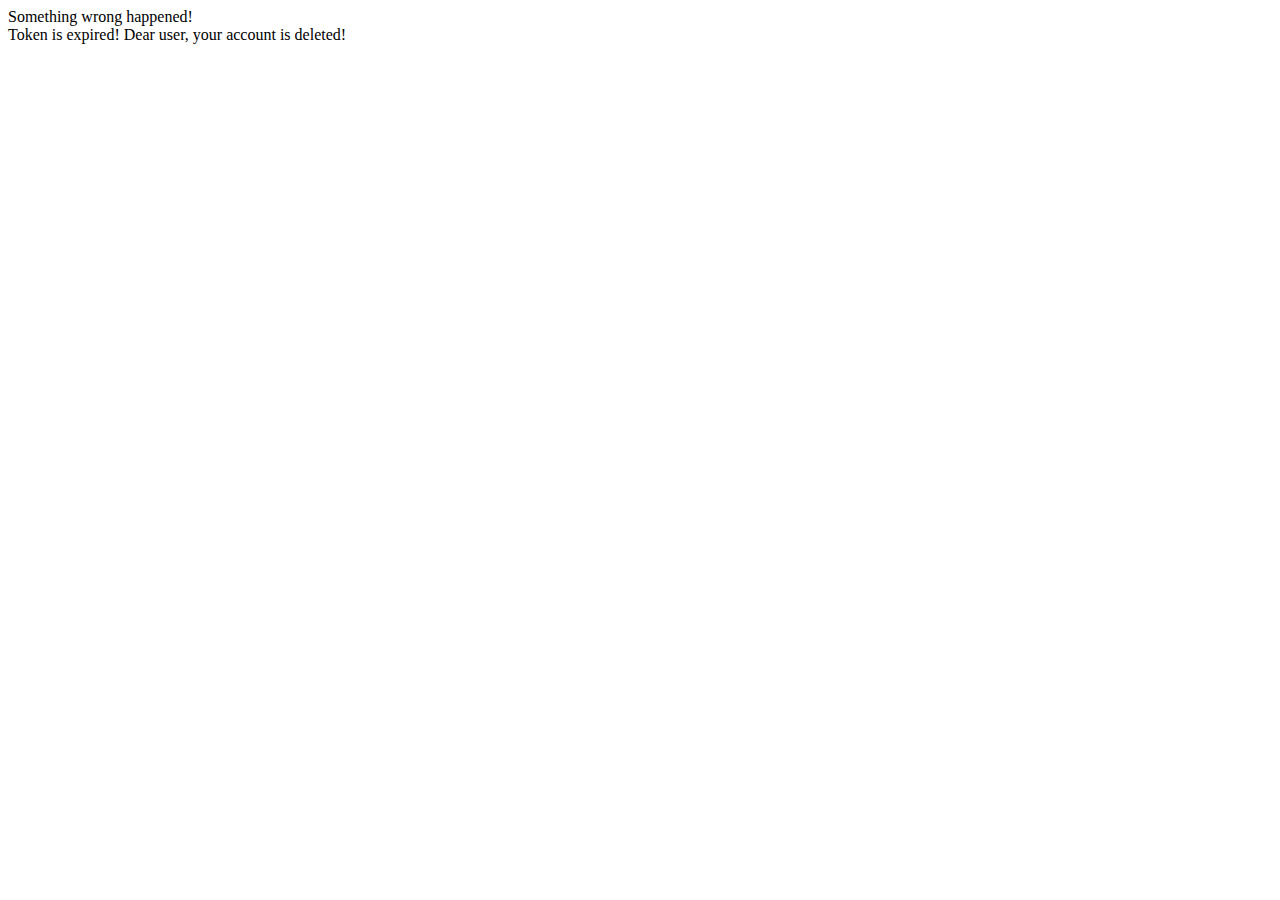
<file: src/main/resources/templates/confirm.html>
<!DOCTYPE html>
<html lang="en" xmlns:th="http://www.w3.org/1999/xhtml">
<head>
    <meta charset="UTF-8">
    <title>Confirm</title>
    <link rel="stylesheet" href="https://cdn.jsdelivr.net/npm/bootstrap@4.6.0/dist/css/bootstrap.min.css" integrity="sha384-B0vP5xmATw1+K9KRQjQERJvTumQW0nPEzvF6L/Z6nronJ3oUOFUFpCjEUQouq2+l" crossorigin="anonymous">
</head>
<body>
<div class="alert alert-danger" role="alert" th:if="${message}">
    Something wrong happened!
</div>
<div class="alert alert-danger" role="alert" th:if="${time}">
    Token is expired! Dear user, your account is deleted!</div>
<script src="https://code.jquery.com/jquery-3.5.1.slim.min.js" integrity="sha384-DfXdz2htPH0lsSSs5nCTpuj/zy4C+OGpamoFVy38MVBnE+IbbVYUew+OrCXaRkfj" crossorigin="anonymous"></script>
<script src="https://cdn.jsdelivr.net/npm/popper.js@1.16.1/dist/umd/popper.min.js" integrity="sha384-9/reFTGAW83EW2RDu2S0VKaIzap3H66lZH81PoYlFhbGU+6BZp6G7niu735Sk7lN" crossorigin="anonymous"></script>
<script src="https://cdn.jsdelivr.net/npm/bootstrap@4.6.0/dist/js/bootstrap.min.js" integrity="sha384-+YQ4JLhjyBLPDQt//I+STsc9iw4uQqACwlvpslubQzn4u2UU2UFM80nGisd026JF" crossorigin="anonymous"></script>
</body>
</html>
</file>
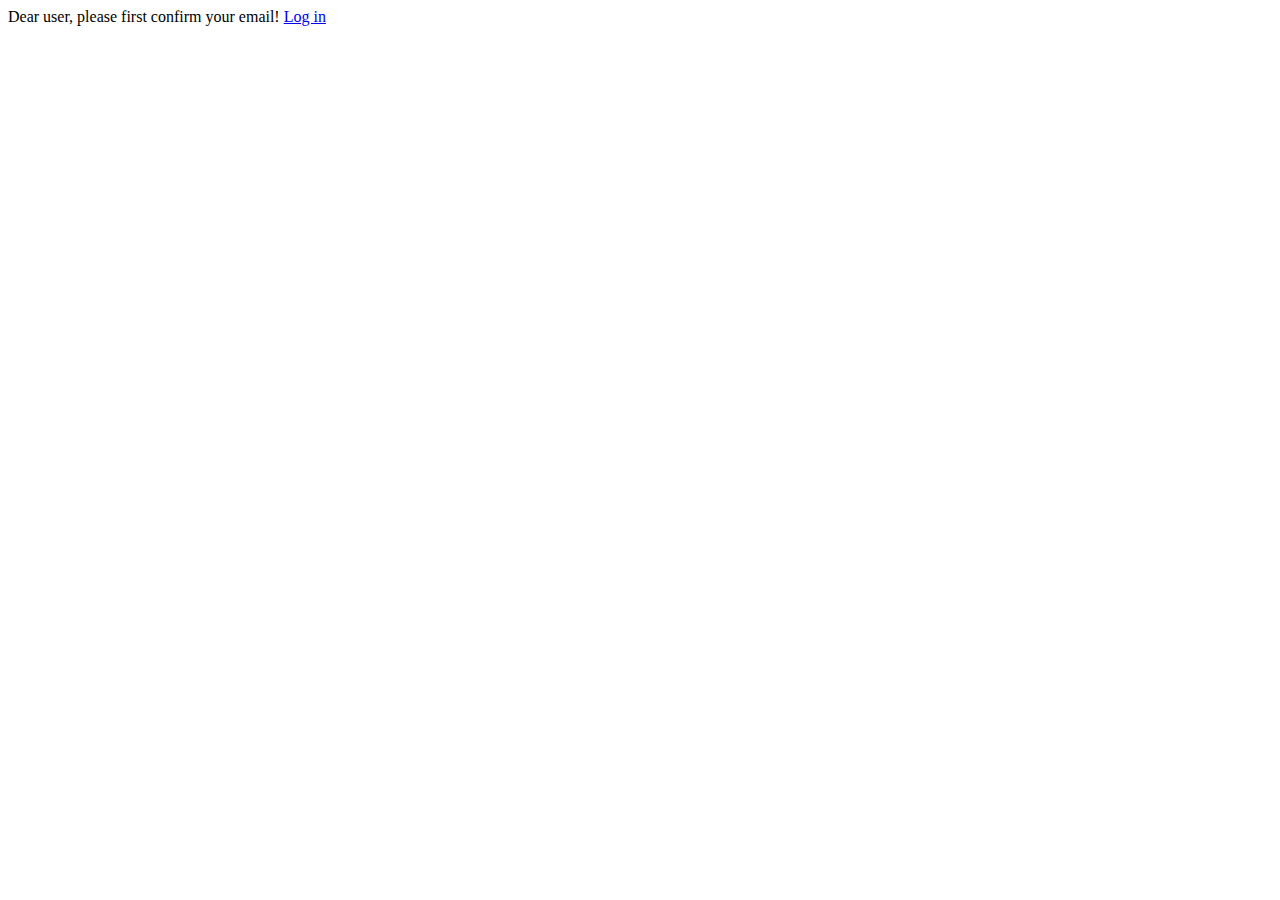
<file: src/main/resources/templates/confirmationPage.html>
<!DOCTYPE html>
<html lang="en">
<head>
    <meta charset="UTF-8">
    <title>Confirmation Page</title>
    <link rel="stylesheet" href="https://cdn.jsdelivr.net/npm/bootstrap@4.6.0/dist/css/bootstrap.min.css" integrity="sha384-B0vP5xmATw1+K9KRQjQERJvTumQW0nPEzvF6L/Z6nronJ3oUOFUFpCjEUQouq2+l" crossorigin="anonymous">
</head>
<body>
<center></center>
<div class="alert alert-warning" role="alert">
    Dear user, please first confirm your email!
    <a href="/login">Log in</a>
</div>
</body>
</html>
</file>
